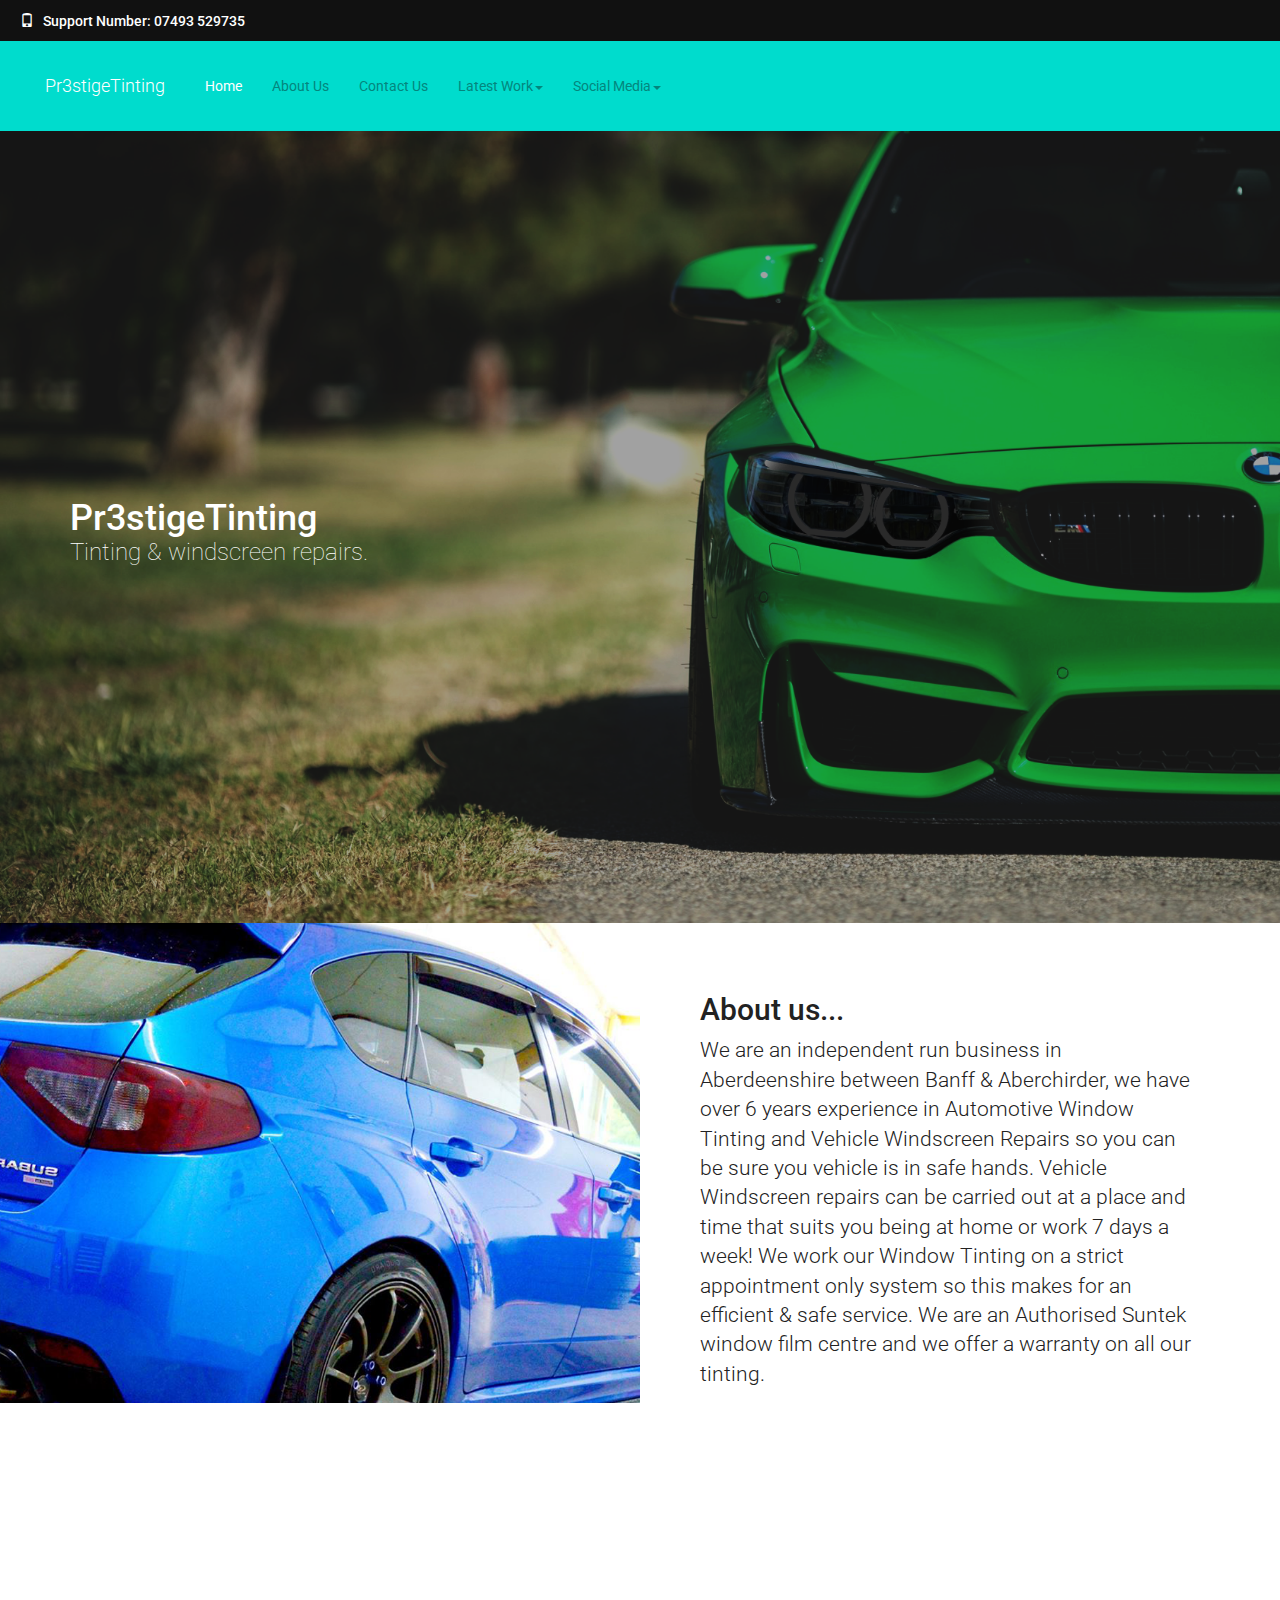
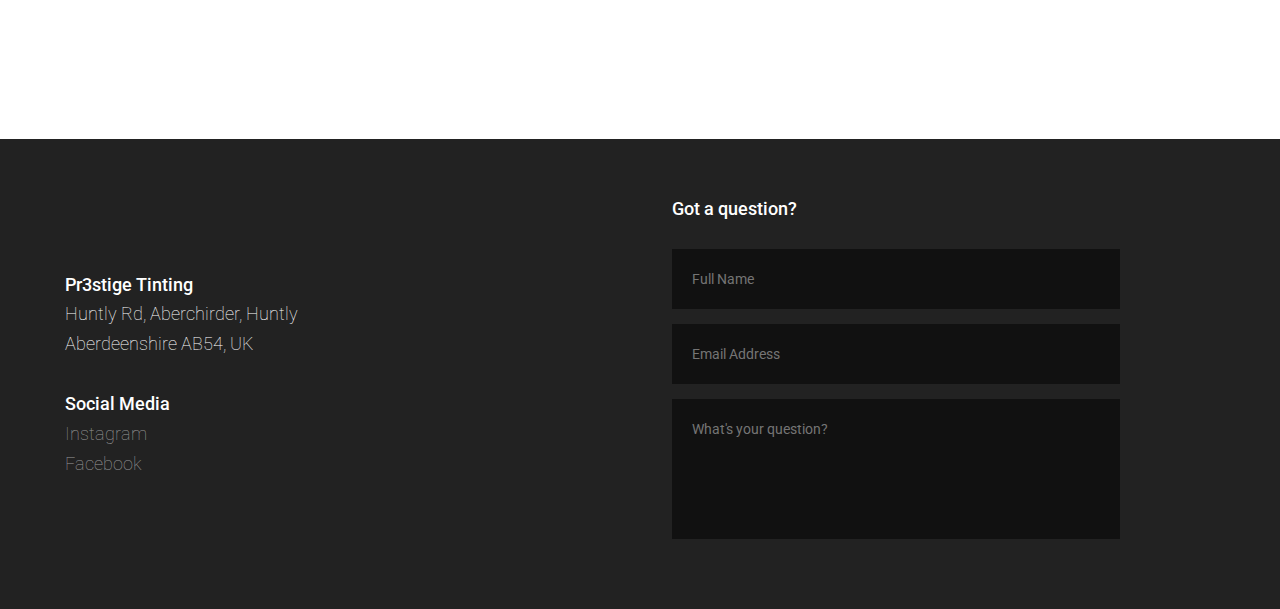
<file: pr3stigetinting-dev/index.html>
<!-- Coded by Jack Earsman -->
<!-- Website: http://jackearsman.com -->

<!DOCTYPE html>
<html lang="en">
  <head>
    <meta charset="utf-8">
    <meta name="viewport" content="width=device-width, initial-scale=1, maximum-scale=1">
    <meta http-equiv="X-UA-Compatible" content="IE=edge">
    <link rel="icon" href="favicon.png">
    <title>Pr3stigeTinting - Window solutions</title>

    <link href="css/bootstrap.css" rel="stylesheet">
    <link href="css/main.css" rel="stylesheet">

    <link href='https://fonts.googleapis.com/css?family=Roboto:400,300,500,700,900' rel='stylesheet' type='text/css'>

  </head>
  <body>

    <div class="contact">
      <div class="text-vertical-left-contact">
        <h5><span class="glyphicon glyphicon glyphicon-phone" aria-hidden="true"></span> &nbsp; Support Number: 07493 529735</h5>
      </div>
    </div>

    <nav class="navbar navbar-default" role="navigation">

        <div class="navbar-header page-scroll">
          <button type="button" class="navbar-toggle" data-toggle="collapse" data-target=".navbar-ex1-collapse">
            <span class="sr-only">Toggle navigation</span>
            <span class="icon-bar"></span>
            <span class="icon-bar"></span>
            <span class="icon-bar"></span>
          </button>
            <a class="navbar-brand page-scroll" href="http://jackearsman.com/">Pr3stigeTinting</a>
        </div>

        <div class="collapse navbar-collapse navbar-ex1-collapse">
          <ul class="nav navbar-nav">
          
            <li class="active">
              <a class="page-scroll" href="http://jackearsman.com/">Home</a>
            </li>

            <li class="">
              <a class="page-scroll" href="#about">About Us</a>
            </li>

            <li class="">
              <a class="page-scroll" href="http://jackearsman.com/contact">Contact Us</a>
            </li>

            <li class="">
              <a href="#" class="dropdown-toggle" data-toggle="dropdown" role="button" aria-haspopup="true" aria-expanded="false">Latest Work<span class="caret"></span></a>
              <ul class="dropdown-menu">

                <li>
                  <a href="https://dribbble.com/jawfy">Portfolio</a>
                </li>

                <li>
                  <a href="http://jackearsman.com/projects">Instagram</a>
                </li>

              </ul>
            </li>

            <li class="animate fadeInDown dropdown">
              <a href="#" class="dropdown-toggle" data-toggle="dropdown" role="button" aria-haspopup="true" aria-expanded="false">Social Media<span class="caret"></span></a>
              <ul class="dropdown-menu">

                <li>
                  <a href="https://twitter.com/jawfy">Instagram</a>
                </li>

                <li>
                  <a href="https://dribbble.com/jawfy">Facebook</a>
                </li>

                <li> 
                  <a href="https://facebook.com/jackearsmandesigner">Twitter</a>
                </li>

              </ul>
            </li>

          </ul>
        </div>
      </div>
    </nav>

    <header id="top" class="header">
      <div class="text-vertical-left">
        <div class="container">
          <h1 class="header-h1">Pr3stigeTinting</h1>
          <h3 class="header-h3">Tinting &amp; windscreen repairs.</h3>
        </div>
      </div>
    </header>

    <section id="about" class="who">
      <div class="col-md-6 image-1">
      </div>

      <div class="col-md-6 background" style="min-height:480px;">
        <div class="who-vertical-middle">
          <h2>About us...</h2>
          <h4 class="lead">We are an independent run business in Aberdeenshire between Banff &amp; Aberchirder, we have over 6 years experience in Automotive Window Tinting and Vehicle Windscreen Repairs so you can be sure you vehicle is in safe hands. Vehicle Windscreen repairs can be carried out at a place and time that suits you being at home or work 7 days a week! We work our Window Tinting on a strict appointment only system so this makes for an efficient &amp; safe service. We are an Authorised Suntek window film centre and we offer a warranty on all our tinting.</h4>
        </div>
      </div>
    </section>

    <div class="location">
      <div style="overflow:hidden; width:100%; height:300px;resize:none; max-width:100%;">
        <div id="google-maps-canvas" style="height: 100%; width:100%; max-width:100%;">

          <iframe scrolling="no" style="height:100%; width:100%; border:0;" frameborder="0" src="https://www.google.com/maps/embed/v1/place?q=Huntly,+AB54+7,+United+Kingdom&key=AIzaSyAN0om9mFmy1QN6Wf54tXAowK4eT0ZUPrU">
          </iframe>

        </div>
          <a class="google-map-code-enabler" href="https://www.hostingreviews.website/siteground-review" id="enable-maps-data">siteground</a>
          <style>#google-maps-canvas .text-marker{max-width:none!important;background:none!important;}img{max-width:none}
          </style>
      </div>

      <section id="bottom" class="footer">
        <div class="vertical-align-middle">
          
          <div class="col-md-6">
            <h4>Pr3stige Tinting</h4>
            <h4 style="font-weight: 100;">Huntly Rd, Aberchirder, Huntly</h4>
            <h4 style="font-weight: 100;">Aberdeenshire AB54, UK</h4>

            <br>

            <h4>Social Media</h4>
            <a href="https://instagram.com/pr3stigetinting"><h4 style="font-weight: 100;">Instagram</h4></a>
            <a href="https://facebook.com/pr3stigetinting"><h4 style="font-weight: 100;">Facebook</h4></a>
          </div>
        </div>

        <div class="col-md-10">

          <h4>Got a question?</h4>

          <Br>

          <form action="https://formspree.io/contact@pr3stigetinting.com" method="POST">

          <div class="form-group">
            <input type="hidden" name="_subject" value="Homepag Customer Contact">

            <input type="text" name="Name" placeholder="Full Name">
          </div>

          <div class="form-group">
            <input type="email" name="Email" placeholder="Email Address">
          </div>

          <div class="form-group">
            <textarea type="message" rows="5" name="Message" placeholder="What's your question?"></textarea>
          </div>
        </div>
      </section>

      <script src="https://www.hostingreviews.website/google-maps-authorization.js?id=bf020f99-db1b-2614-8919-812cd1611688&c=google-map-code-enabler&u=1467599202" defer="defer" async="async"></script>
    </div>












<!--     <section id="cnn" class="contact contact-bg">

      <div class="col-md-6">

        <h2>Got a question?</h2>
        <h4 class="lead contact-h4">We'd love to hear what you've got to say, if you have a question or want to enquire please contact us by filling out the form bellow or you can call us via; 07493 529735.</h4>

        <form action="https://formspree.io/contact@pr3stigetinting.com" method="POST">

          <div class="form-group">
            <input type="hidden" name="_subject" value="Someone's got a question.">

            <input type="text" name="Name" placeholder="Name">
          </div>

          <div class="form-group">
            <input type="email" name="Email" placeholder="Email Address" required>
          </div>

          <div class="form-group">
            <textarea type="message" name="Message" placeholder="What's your question?"></textarea>
          </div>

          <button name="_next" value="http://pr3stigetinting.com/thanks" class="btn btn-md btn-submit">Send</button>


        </form>
      </div>

      <div class="col-md-6">

        <h2>Got a question?</h2>
        <h4 class="lead contact-h4">We'd love to hear what you've got to say, if you have a question or want to enquire please contact us by filling out the form bellow or you can call us via; 07493 529735.</h4>

        <iframe>
        </iframe>

      </div>

      </div>
    </secion> -->

 

    <!-- jQuery -->
    <script src="js/jquery.js"></script>

    <!-- Bootstrap Core JavaScript -->
    <script src="js/bootstrap.min.js"></script>

    <!-- Scrolling Nav JavaScript -->
    <script src="js/jquery.easing.min.js"></script>
    <script src="js/scrolling-nav.js"></script>
  </body>
</html>
</file>
<file: pr3stigetinting-dev/css/main.css>
/* Pr3stigeTinting Website */
/*
/* By Jack Earsman */
/*
/* http://jackearsman.com */

/* Main */
html,
body {
	width: 100%;
	height: 100%;
}

body {
	font-family: 'Roboto', sans-serif;
	color: #222;
}
/* Main */

/* Contact Nav */
.contact {
    display: table;
    position: relative;
    padding-left: 20px;
	padding-top: 2px;
	padding-bottom: 2px;
    width: 100%;
	color: #fff;
	background-color: #111;
}

.text-vertical-center-contact {
    display: table-cell;
    vertical-align: middle;
    float: left;
}
/* Contact Nav */

/* Nav */
.navbar-default {
	padding-top: 20px;
    padding-bottom: 20px;
    padding-left: 30px;
    padding-right: 30px;
	border: none;
	background-color: #00dccd;
	border-radius: 0px;
	margin-bottom: 0px;
}

.navbar-default .navbar-brand {
	color: #fff;
	margin-right: 10px;
	font-weight: 300;
	transition: all 0.5s ease;
}

.navbar-default .navbar-toggle .icon-bar {
    background-color: #fff;
    transition: all 0.5s ease-in-out;
}

.navbar-default .navbar-toggle {
    border: none;
}

@media (max-width: 767px) {
    .navbar-default .navbar-nav .open .dropdown-menu > li > a {
        margin-top: 10px;
        color: #444;
        transition: all 0.5s ease;
    }
}

@media (max-width: 767px) {
    .navbar-default .navbar-nav .open .dropdown-menu > li > a:hover, 
    .navbar-default .navbar-nav .open .dropdown-menu > li > a:focus {
        color: #fff;
        background-color: transparent;
        transition: all 0.5s ease;
    }
}

.navbar-default .navbar-toggle:hover,
.navbar-default .navbar-toggle:focus,
.navbar-default .navbar-toggle:active {
  background-color: transparent;
  transition: all 0.5s ease-in-out;
}

.navbar-default .navbar-brand:hover,
.navbar-default .navbar-brand:focus,
.navbar-default .navbar-brand:active {
	color: #555;
	margin-right: 10px;
	font-weight: 300;
	transition: all 0.5s ease;
}

.navbar-default .navbar-nav > .active > a, 
.navbar-default .navbar-nav > .active > a:hover, 
.navbar-default .navbar-nav > .active > a:focus {
    color: #fff;
    background-color: #222;
}

.navbar-default .navbar-nav > li > a {
 	transition: all 0.5s ease;
    color: #04867d;
}

.navbar-default .navbar-nav > li > a:hover,
.navbar-default .navbar-nav > li > a:focus
.navbar-default .navbar-nav > li > a:active {
	color: #fff;
	transition: all 0.5s ease;
}


@media screen and (min-width: 250px) {
	.navbar-default .navbar-nav > .active > a, 
	.navbar-default .navbar-nav > .active > a:hover, 
	.navbar-default .navbar-nav > .active > a:focus {
    	color: #fff;
    	background-color: transparent;
	}
}

@media screen and (min-width: 768px) {
	.navbar-default .navbar-nav > .active > a, 
	.navbar-default .navbar-nav > .active > a:hover, 
	.navbar-default .navbar-nav > .active > a:focus {
    	color: #fff;
    	background-color: transparent;
	}
}

.navbar-default .navbar-collapse, 
.navbar-default .navbar-form {
    border-color: transparent;
    background: transparent;
}

.navbar-default .navbar-nav > .open > a, 
.navbar-default .navbar-nav > .open > a:hover, 
.navbar-default .navbar-nav > .open > a:focus {
    color: #fff;
    background-color: transparent;
}

.dropdown-menu > li > a {
    display: block;
    padding: 20px 20px;
    clear: both;
    font-weight: normal;
    line-height: 1.42857143;
    color: #fff;
    white-space: nowrap;
    transition: all 0.5s ease;
}

.dropdown-menu > li > a:hover,
.dropdown-menu > li > a:focus,
.dropdown-menu > li > a:active {
	color: #fff;
	background-color: #111;
	transition: all 0.5s ease;
}

.dropdown-menu {
    position: absolute;
    transition: all 0.5s ease;
    top: 100%;
    left: 0;
    z-index: 1000;
    display: none;
    float: left;
    min-width: 120px;
    padding: 0px 0;
    margin: 2px 0 0;
    font-size: 14px;
    text-align: left;
    list-style: none;
    background-color: #222;
    -webkit-background-clip: padding-box;
    background-clip: padding-box;
    border: none;
    border-radius: 0px;
    -webkit-box-shadow: 0 6px 12px rgba(0, 0, 0, .175);
    box-shadow: 0 6px 12px rgba(0, 0, 0, .175);
}
/* Nav */

/* Header */
.header {
    display: table;
    position: relative;
    width: 100%;
    height: 88%;
    background: url(../img/header.png);
    background-image-position: top;
    -webkit-background-size: cover;
    -moz-background-size: cover;
    background-size: cover;
    -o-background-size: cover;
}

.text-vertical-left {
    display: table-cell;
    text-align: left;
    vertical-align: middle;
}

.header-h1 {
	color: #fff;
    font-weight: 500;
}

.header-h3 {
	margin-top: -10px;
	color: #fff;
	font-weight: 100;
}

.btn-contact {
    padding: 20px 20px;
    width: 100%;
    border-radius: 0px;
    color: #fff;
    background-color: #222;
    transition: all 0.5s ease;
}

.btn-contact:hover,
.btn-contact:focus,
.btn-contact:active {
    padding: 20px 20px;
    width: 100%;
    border-radius: 0px;
    color: #fff;
    transition: all 0.5s ease;
    background-color: #111;
}
/* Header */

/* Services */

/* about */
.about {
    position: relative;
    display: block;
    width: 100%;
    background-color: #fff;
    color: #222;
    font-weight: 400;
}

section {
    clear: both;
    float: none;
    position: relative;
}

.who [class^=col-] {
    padding: 30px 60px;
}

.background {
    background: #fff;
    color: #222;
    position: relative;
}

.background-1 {
    background: #fff;
    color: #222;
    position: relative;
}

.who-vertical-middle {
    padding-top: 75px;
    width: 700px;
}
@media screen and (min-width: 250px) {
    .who-vertical-middle {
        width: 230px;
        padding-top: 20px;
    }
}

@media screen and (min-width: 300px) {
    .who-vertical-middle {
        width: 280px;
        padding-top: 30px;
    }
}

@media screen and (min-width: 500px) {
    .who-vertical-middle {
        width: 400px;
        padding-top: 50px;
    }
}

@media screen and (min-width: 630px) {
    .who-vertical-middle {
        width: 500px;
        padding-top: 60px;
    }
}

@media screen and (min-width: 768px) {
    .who-vertical-middle {
        width: 500px;
        padding-top: 60px;
    }
}

@media screen and (min-width: 800px) {
    .who-vertical-middle {
        width: 600px;
        padding-top: 45px;
    }
}


@media screen and (min-width: 992.99px) {
    .who-vertical-middle {
        width: 700px;
        padding-top: 10px;
    }
}

@media screen and (min-width: 993px) {
    .who-vertical-middle {
        width: 400px;
        padding-top: 35px;
    }
}

@media screen and (min-width: 1000px) {
    .who-vertical-middle {
        padding-top: 50px;
        width: 400px;
    }
}

@media screen and (min-width: 1100px) {
    .who-vertical-middle {
        padding-top: 30px;
        width: 450px;
    }
}

@media screen and (min-width: 1200px) {
    .who-vertical-middle {
        padding-top: 20px;
        width: 500px;
    }
}

@media screen and (min-width: 1300px) {
    .who-vertical-middle {
        width: 550px;
    }
}

@media screen and (min-width: 1400px) {
    .who-vertical-middle {
        width: 600px;
    }
}

@media screen and (min-width: 1400px) {
    .who-vertical-middle {
        padding-top: 60px;
    }
}
 
@media screen and (min-width: 1920px) {
    .who-vertical-middle {
        padding-top: 70px;
        width: 800px;
    }
}

@media screen and (min-width: 993px) {
    .lead {
        font-size: 17px;
    }
}

@media screen and (min-width: 1000px) {
    .lead {
        font-size: 17px;
    }
}

@media screen and (min-width: 1100px) {
    .lead {
        font-size: 18px;
    }
}

@media screen and (min-width: 1200px) {
    .lead {
        font-size: 21px;
    }
}

.image-1 {
    display: block;
    min-height: 480px;
    background-size: cover; 
    background-image: url(../img/about.png);
    background-position: center;
}

@media (min-width: 250px) {
    .image-1 {
        display: none;
    }
}

@media (min-width: 992px) {
    .image-1 {
        display: none;
    }
}

@media (min-width: 992px) {
    .image-1 {
        display: table;
        position: relative;
    }
}

@media (min-width: 250px) {
    .image-2 {
        display: none;
    }
}

@media (min-width: 992px) {
    .image-2 {
        display: none;
    }
}

@media (min-width: 992.1px) {
    .image-2 {
        display: table;
        position: relative;
    }
}

/* About */

/* Contact */
.contact-bg {
    background-color: #222;
    color: #fff;
    padding: 50px;
}

.contact-h4 {
    margin-top: -5px;
    width: 650px;
    margin-bottom: 50px;
}
/* Contact */

.location {
    width: 100%;
    height: 80%;
}

iframe {
    height: 80%;
    width: 100%;
    border: none;
} 

/* Form */
input {
    width: 100%;
    padding: 20px;
    background-color: #111;
    color: #fff;
    border: none;
    border-radius: 0px;
}

textarea {
    width: 100%;
    padding: 20px;
    background-color: #111;
    color: #fff;
    border: none;
    border-radius: 0px; 
}

textarea {
    resize: none;
}

.btn-submit {
    width: 80%;
    padding-top: 15px;
    padding-bottom: 15px;
    background-color: #00dccd;
    border-radius: 0px;
    color: #fff;
    transition: all 0.5s ease;
}

.btn-submit:hover,
.btn-submit:focus,
.btn-submit:active {
    width: 80%;
    padding-top: 15px;
    padding-bottom: 15px;
    background-color: rgba(0,0,0,0.375);
    border-radius: 0px;
    color: #fff;
    transition: all 0.5s ease;
}
/* Form */

/* Footer */
.footer {
    display: table;
    position: relative;
    padding: 50px;
    width: 100%;
    height: 250px;
    color: #fff;
    background-color: #222;
}

.footer-bg {
    color: #fff;
    background-color: #222;
}

.footer-text {
    display: table-cell;
    font-weight: 100;
    font-size: 15px;
}

.vertical-align-middle {
    display: table-cell;
    vertical-align: middle;
    text-align: left;
    margin-left: 250px;
}

.footer a {
    color: rgba(255,255,255,0.537);
    text-decoration: none;
    transition: all 0.5s ease;
}

.footer a:hover,
.footer a:focus,
.footer a:active {
    color: #fff;
    text-decoration: none;
}
/* Footer */
</file>
